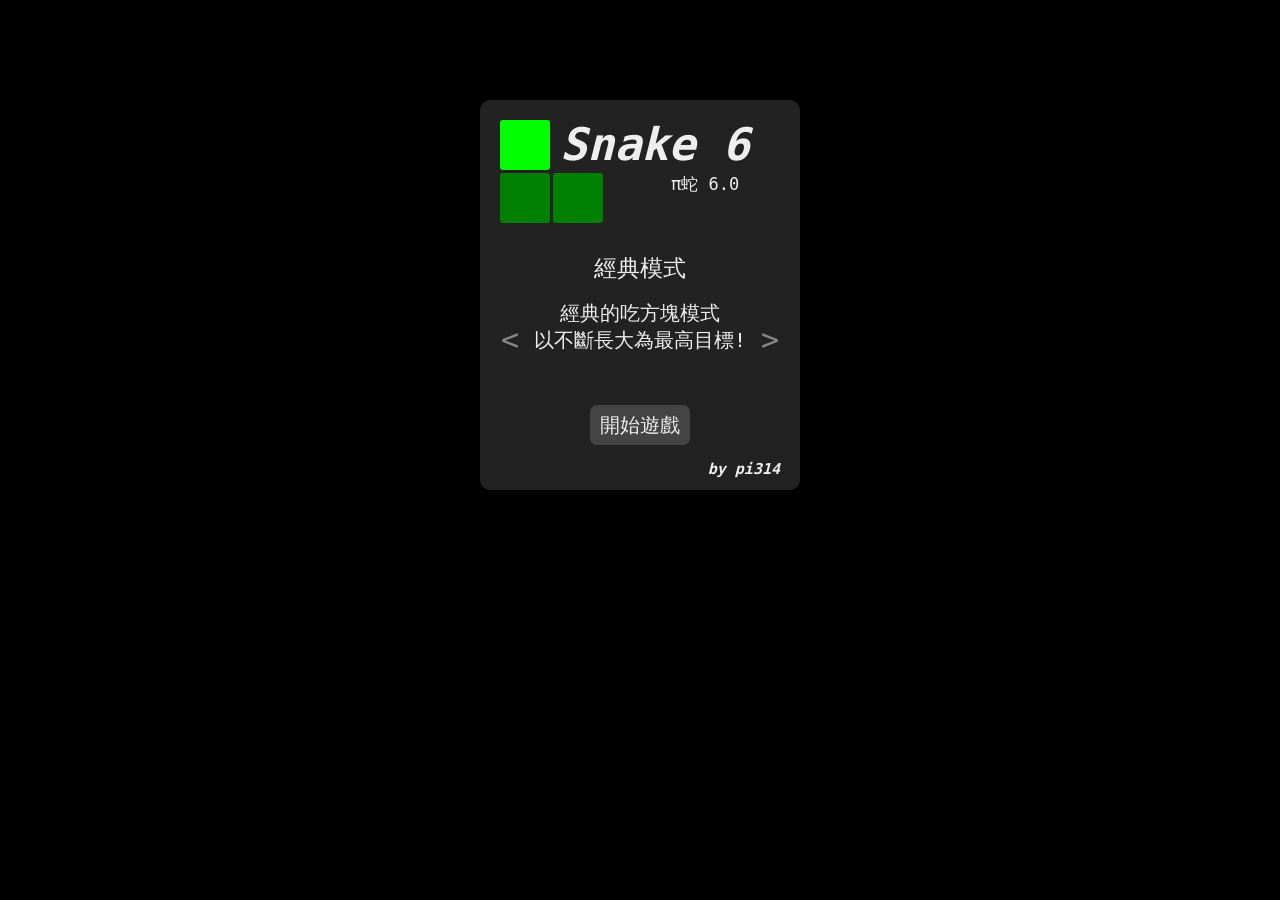
<file: index.html>
<!DOCTYPE html>
<html xmlns="http://www.w3.org/1999/xhtml" lang="zh" xml:lang="zh">
  <head>
    <meta http-equiv="Content-Type" content="text/html; charset=UTF-8" />
    <title>Snake 6</title>
    <link type="text/css" href="./css/blocks.css" rel="stylesheet"/>
    <link type="text/css" href="./css/game.css" rel="stylesheet"/>
    <link type="text/css" href="./css/menu.css" rel="stylesheet"/>
    <link type="text/css" href="./css/utils.css" rel="stylesheet"/>
    <script src="./js/jquery-2.1.3.min.js"></script>
    <script src="./js/pi314-keymanager.js"></script>
    <script src="./js/main.js"></script>
    <script src="./js/game.engine.js"></script>
    <script src="./js/state-manager.js"></script>
    <script src="./js/game.map.js"></script>
    <script src="./js/game.snake.js"></script>
    <script src="./js/user-interface.js"></script>
  </head>
  <body>
    <div id="wrapper">
      <div id="main_menu">
        <div class="big_block logo_head"></div>
        <div id="title">Snake 6</div><br>
        <div class="big_block logo_body"></div>
        <div class="big_block logo_body"></div>
        <div id="zh_title">π蛇 6.0</div>
        <div id="mode_name"></div>
        <div id="last_mode" class="switch_mode">&lt;</div>
        <div id="mode_description"></div>
        <div id="next_mode" class="switch_mode">&gt;</div>
        <div id="start_game" class="button">開始遊戲</div>
        <div id="author_name"><a href="../../index.html" target="_blank">by pi314</a></div>
      </div>
      <div id="game_field">
        <div id="info_field">
            <div id="snake_info_panel"></div>
            <div id="game_mode_block">
                <div class="game_mode">遊戲模式</div>
                <div class="game_mode">[ <span id="game_mode">經典</span> ]</div>
            </div>
            <div id="reset" class="button">reset</div>
            <div id="back2menu" class="button">主選單</div>
        </div>
        <div id="field"></div>
      </div>
    </div>
  </body>
</html>
</file>
<file: css/blocks.css>
.block {
    vertical-align: top;
    display: inline-block;
    width: 20px;
    height: 20px;
    text-align: center;
    font-size: 19px;
    font-weight: bold;
    line-height: 20px;
    margin: 1px;
}

.ground {
    background: #181818;
    color: lightgray;
}

.green_head {
    background: lime;
}

.green_body {
    background: green;
    color: lightgray;
}

.green_tail {
    background: green;
    color: lightgray;
}

.yellow_head {
    background: yellow;
}

.yellow_body {
    background: rgb(150, 150, 0);
}

.yellow_tail {
    background: rgb(150, 150, 0);
}

.cube {
    background: rgb(170, 80, 15); /* chocolate; */
    border-radius: 4px;
}

.portal {
    background: magenta;
    border-radius: 2px;
}

.wall {
    background: dimgrey;
}
</file>
<file: css/game.css>
/* This file contains things that only appears in game */
#game_field {
    display: none;
    width: 751px;
    height: 550px;
    background: #111111;
    margin: auto;
    font-size: 0px;
}

#info_field {
    display: inline-block;
    vertical-align: top;
    margin-right: 1px;
    width: 200px;
    height: 550px;
    background:#222222;
}

.snake_info {
    margin: 25px;
    padding: 15px;
    width: 120px;
    height: 70px;
    background: #303030;
    border-radius: 10px;
}

#field {
    display: inline-block;
    width: 550px;
    height: 550px;
    background: #111111;
}

.control {
    color: #666666;
    vertical-align: top;
    display: inline-block;
    width: 25px;
    height: 25px;
    text-align: center;
    font-size: 25px;
    line-height: 25px;
    margin: 1px;
}

.control_source_AI {
    display:none;
    color: #666666;
    font-size: 23px;
    margin-top: 13px;
    margin-left: 20px;
}

.control_source_none {
    display:none;
    color: #666666;
    font-size: 23px;
    margin-top: 13px;
    margin-left: 8px;
}

#snake_info_panel {
}

.snake_info > .number {
    font-size: 20px;
    vertical-align: top;
    display: inline-block;
    margin-left: 25px;
    color: #CCCCCC;
}

#game_mode_block {
    margin: 40px 0px;
}

.game_mode {
    font-size:20px;
    text-align:center;
    color:#CCCCCC;
}
</file>
<file: css/menu.css>
/* This file contains things that only appears in main menu */
#main_menu {
    font-size: 0px;
    margin: auto;
    margin-top: 100px;
    width: 280px;
    height: 350px;
    padding: 20px;
    background: #222222;
    border-radius: 10px;
}

.big_block {
    display: inline-block;
    width: 50px;
    height: 50px;
    border-radius: 3px;
}

.logo_head {
    background: lime;
    margin-right: 10px;
    margin-bottom: 3px;
}

.logo_body {
    background: green;
    margin-right: 3px;
}

#title {
    display: inline-block;
    vertical-align: top;
    line-height: 50px;
    font-size: 45px;
    font-style: italic;
    font-weight: bold;
    color: #EEEEEE;
}

#zh_title {
    display: inline-block;
    vertical-align: top;
    color: #EEEEEE;
    font-size: 17px;
    margin-left: 65px;
}

#mode_option {
    margin-top: 20px;
    background: black;
    height: 200px;
}

#mode_name {
    margin-top: 30px;
    height: 27px;
    font-size: 23px;
    color: #EEEEEE;
    text-align: center;
}

.switch_mode {
    display: inline-block;
    vertical-align: top;
    margin-top: 20px;
    text-align: center;
    line-height: 80px;
    width: 20px;
    height: 80px;
    font-size: 30px;
    color: #888888;
}

.switch_mode:hover {
    background: #444444;
    border-radius: 5px;
    cursor: pointer;
}

#mode_description {
    display: inline-block;
    margin-top: 20px;
    width: 240px;
    height: 80px;
    font-size: 20px;
    color: #EEEEEE;
    text-align: center;
    overflow: hidden;
}

#author_name {
    margin-top: 15px;
    font-size: 15px;
    text-align: right;
    font-style: italic;
    font-weight: bold;
}

#author_name > a {
    text-decoration: none;
    color: #EEEEEE;
}
</file>
<file: css/utils.css>
/* This file contains things that used in many place */
html, body {
    background: black;
    font-family: consolas, 微軟正黑體, monospace;
    user-select: none;
}

#wrapper {
    margin:0 auto;
}

.block {
    width: 20px;
    height: 20px;
}

.button {
    width: 100px;
    height: 40px;
    border-radius: 7px;
    background: #444444;
    margin: auto;
    margin-top: 25px;
    text-align: center;
    line-height: 40px;
    font-size: 20px;
    color: #EEEEEE;
}

.button:hover {
    background: #666666;
    cursor: pointer;
}
</file>
